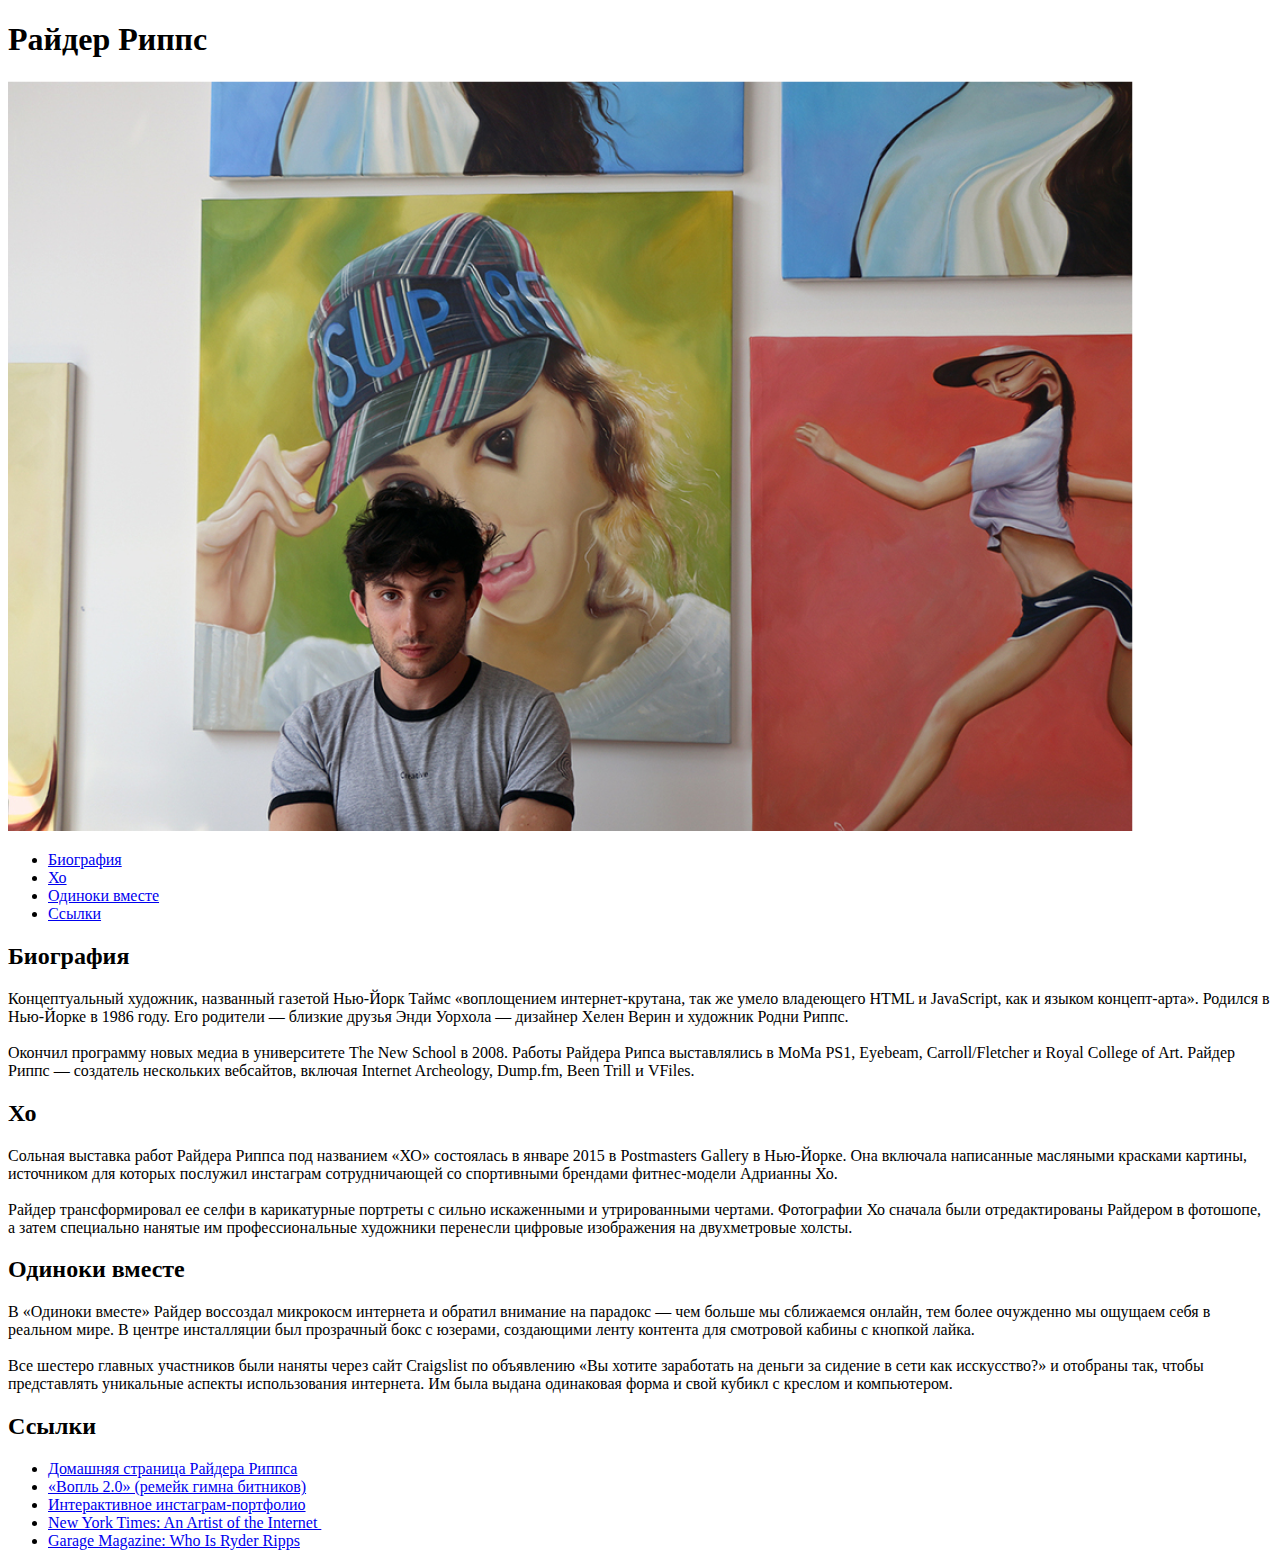
<file: pract2/index.html>
<!DOCTYPE html>
<html lang="en">
<head>
	<meta charset="UTF-8">
	<title>Document</title>
</head>
<body>
	<div class="page">
		<header class="header">
			<div class="header-container">
				<h1 class="main-header">Райдер Риппс</h1>
				<div class="image-container">
					<img src="img/rph.png" alt="Райдер Риппс">
				</div>
				<nav class="menu">
					<ul>
						<li>
							<a href="#bio">Биография</a>
						</li>
						<li>
							<a href="#ho">Хо</a>
						</li>
						<li>
							<a href="#lonely">Одиноки вместе</a>
						</li>
						<li>
							<a href="#links">Ссылки</a>
						</li>
					</ul>
				</nav>
			</div>
		</header>
		<main class="main">
			<div class="main-container">
				<section class="first-txt" id="bio">
					<h2 class="h2-main">Биография</h2>
					<p class="main-txt" 	class="first">Концептуальный художник, названный газетой Нью-Йорк Таймс «воплощением интернет-крутана, так же умело владеющего HTML и JavaScript, как и языком концепт-арта». Родился в Нью-Йорке в 1986 году. Его родители — близкие друзья Энди Уорхола — дизайнер Хелен Верин и художник Родни Риппс.<br><br>Окончил программу новых медиа в университете The New School в 2008. Работы Райдера Рипса выставлялись в MoMa PS1, Eyebeam, Carroll/Fletcher и Royal College of Art. Райдер Риппс — создатель нескольких вебсайтов, включая Internet Archeology, Dump.fm, Been Trill и VFiles.
					</p>
				</section>
				<section class="second-txt" id="ho">
					<h2 class="h2-main">Хо</h2>
					<p class="main-txt" 	class="second">Сольная выставка работ Райдера Риппса под названием «ХО» состоялась в январе 2015 в Postmasters Gallery в Нью-Йорке. Она включала написанные масляными красками картины, источником для которых послужил инстаграм сотрудничающей со спортивными брендами фитнес-модели Адрианны Хо. <br><br>Райдер трансформировал ее селфи в карикатурные портреты с сильно искаженными и утрированными чертами. Фотографии Хо сначала были отредактированы Райдером в фотошопе, а затем специально нанятые им профессиональные художники перенесли цифровые изображения на двухметровые холсты.
					</p>
				</section>
				<section class="third-txt" id="lonely">
					<h2 class="h2-main">Одиноки вместе</h2>
					<p class="main-txt" 	class="third">В «Одиноки вместе» Райдер воссоздал микрокосм интернета и обратил внимание на парадокс — чем больше мы сближаемся онлайн, тем более очужденно мы ощущаем себя в реальном мире. В центре инсталляции был прозрачный бокс с юзерами, создающими ленту контента для смотровой кабины с кнопкой лайка.<br><br>Все шестеро главных участников были наняты через сайт Craigslist по объявлению «Вы хотите заработать на деньги за сидение в сети как исскусство?» и отобраны так, чтобы представлять уникальные аспекты использования интернета. Им была выдана одинаковая форма и свой кубикл с креслом и компьютером.
					</p>
				</section>
				<section class="fourth-txt" id="links">
					<h2 class="h2-main">Ссылки</h2>
					<ul class="down-links">
						<li><a href="#">Домашняя страница Райдера Риппса</a></li>
						<li><a href="#">«Вопль 2.0» (ремейк гимна битников)</a></li>
						<li><a href="#">Интерактивное инстаграм-портфолио</a></li>
						<li><a href="#">New York Times: An Artist of the Internet </a></li>
						<li><a href="#">Garage Magazine: Who Is Ryder Ripps</a></li>
					</ul>
			</div>			
		</main>
		<footer class="footer">
			
		</footer>
	</div>
</body>
</html>
</file>
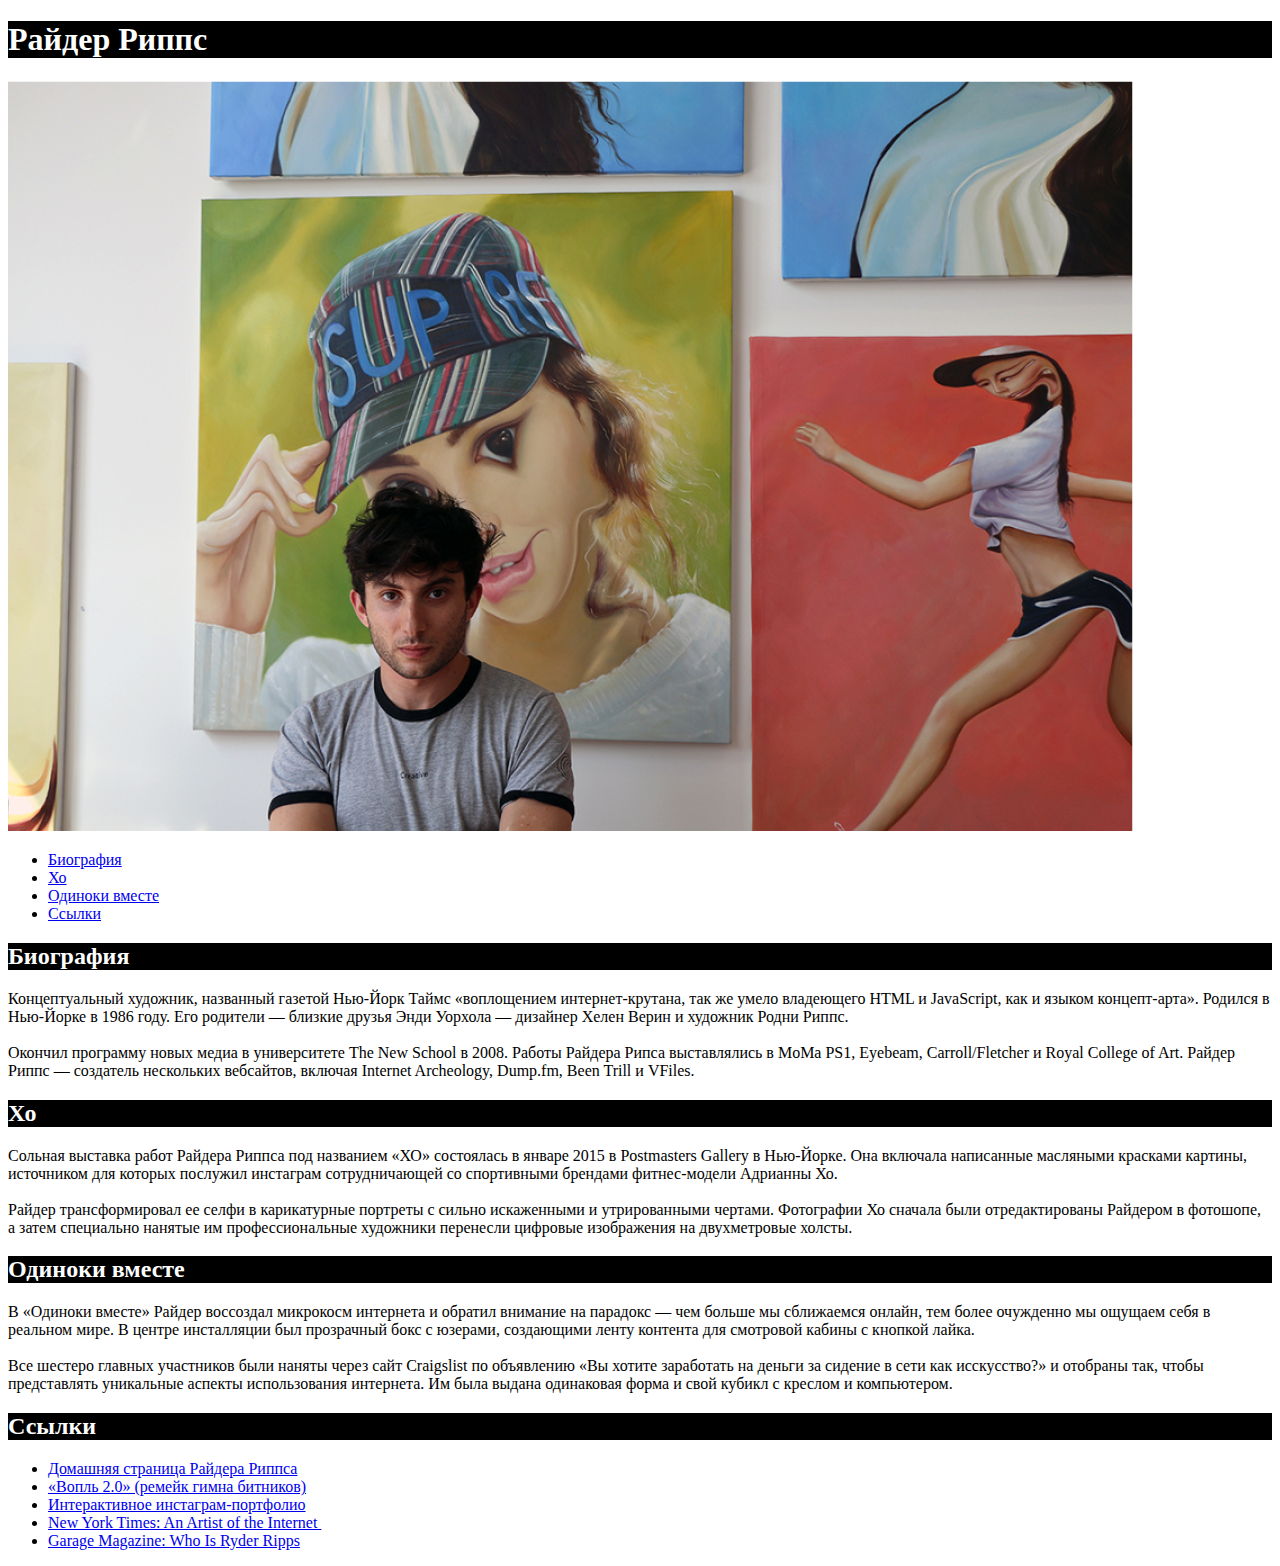
<file: pract3/index.html>
<!DOCTYPE html>
<html lang="en">
<head>
	<meta charset="UTF-8">
	<title>Document</title>
	<link rel="stylesheet" href="css/style.css">
</head>
<body>
	<div class="page">
		<header class="header">
			<div class="header-container">
				<h1 class="main-header">Райдер Риппс</h1>
				<div class="image-container">
					<img src="img/rph.png" alt="Райдер Риппс">
				</div>
				<nav class="menu">
					<ul>
						<li>
							<a href="#bio">Биография</a>
						</li>
						<li>
							<a href="#ho">Хо</a>
						</li>
						<li>
							<a href="#lonely">Одиноки вместе</a>
						</li>
						<li>
							<a href="#links">Ссылки</a>
						</li>
					</ul>
				</nav>
			</div>
		</header>
		<main class="main">
			<div class="main-container">
				<section class="first-txt" id="bio">
					<h2 class="h2-main">Биография</h2>
					<p class="main-txt" 	class="first">Концептуальный художник, названный газетой Нью-Йорк Таймс «воплощением интернет-крутана, так же умело владеющего HTML и JavaScript, как и языком концепт-арта». Родился в Нью-Йорке в 1986 году. Его родители — близкие друзья Энди Уорхола — дизайнер Хелен Верин и художник Родни Риппс.<br><br>Окончил программу новых медиа в университете The New School в 2008. Работы Райдера Рипса выставлялись в MoMa PS1, Eyebeam, Carroll/Fletcher и Royal College of Art. Райдер Риппс — создатель нескольких вебсайтов, включая Internet Archeology, Dump.fm, Been Trill и VFiles.
					</p>
				</section>
				<section class="second-txt" id="ho">
					<h2 class="h2-main">Хо</h2>
					<p class="main-txt" 	class="second">Сольная выставка работ Райдера Риппса под названием «ХО» состоялась в январе 2015 в Postmasters Gallery в Нью-Йорке. Она включала написанные масляными красками картины, источником для которых послужил инстаграм сотрудничающей со спортивными брендами фитнес-модели Адрианны Хо. <br><br>Райдер трансформировал ее селфи в карикатурные портреты с сильно искаженными и утрированными чертами. Фотографии Хо сначала были отредактированы Райдером в фотошопе, а затем специально нанятые им профессиональные художники перенесли цифровые изображения на двухметровые холсты.
					</p>
				</section>
				<section class="third-txt" id="lonely">
					<h2 class="h2-main">Одиноки вместе</h2>
					<p class="main-txt" 	class="third">В «Одиноки вместе» Райдер воссоздал микрокосм интернета и обратил внимание на парадокс — чем больше мы сближаемся онлайн, тем более очужденно мы ощущаем себя в реальном мире. В центре инсталляции был прозрачный бокс с юзерами, создающими ленту контента для смотровой кабины с кнопкой лайка.<br><br>Все шестеро главных участников были наняты через сайт Craigslist по объявлению «Вы хотите заработать на деньги за сидение в сети как исскусство?» и отобраны так, чтобы представлять уникальные аспекты использования интернета. Им была выдана одинаковая форма и свой кубикл с креслом и компьютером.
					</p>
				</section>
				<section class="fourth-txt" id="links">
					<h2 class="h2-main">Ссылки</h2>
					<ul class="down-links">
						<li><a href="#">Домашняя страница Райдера Риппса</a></li>
						<li><a href="#">«Вопль 2.0» (ремейк гимна битников)</a></li>
						<li><a href="#">Интерактивное инстаграм-портфолио</a></li>
						<li><a href="#">New York Times: An Artist of the Internet </a></li>
						<li><a href="#">Garage Magazine: Who Is Ryder Ripps</a></li>
					</ul>
			</div>			
		</main>
		<footer class="footer">
			
		</footer>
	</div>
</body>
</html>
</file>
<file: pract3/css/style.css>
h1, h2{
	color: white;
	background: black;

}
</file>
